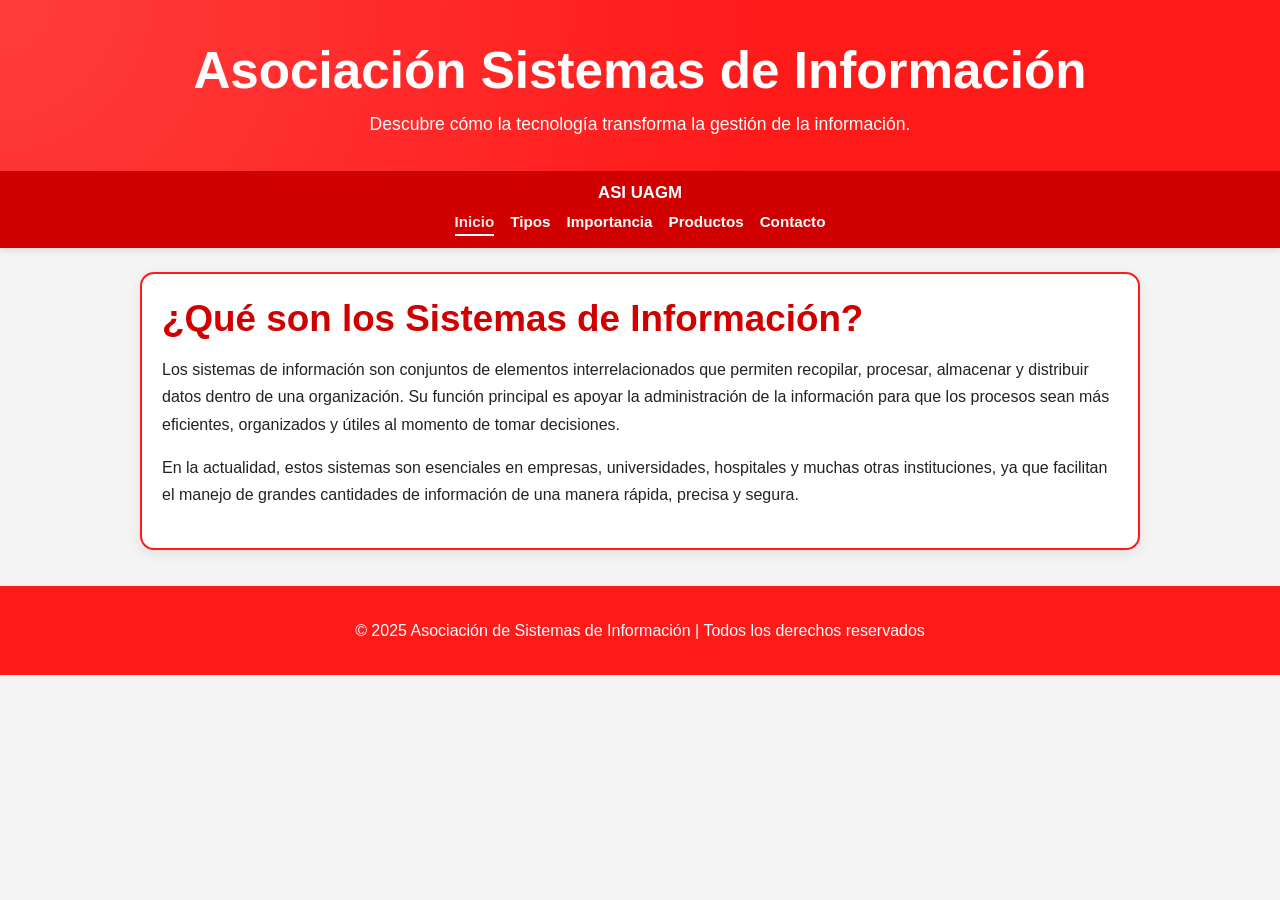
<file: index.html>
<!DOCTYPE html>
<html lang="es">
<head>
    <meta charset="UTF-8">
    <meta name="viewport" content="width=device-width, initial-scale=1.0">
    <title>Inicio | Asociación Sistemas de Información</title>
    <link rel="stylesheet" href="style.css">
    <link rel="icon" type="image/png" href="img/Logo.png">

</head>
<body>

<header>
    <div class="header-inner">
        <h1>Asociación Sistemas de Información</h1>
        <p>Descubre cómo la tecnología transforma la gestión de la información.</p>
    </div>
</header>

<nav>
    <div class="nav-content">
        <div class="nav-brand">ASI UAGM</div>
        <div class="nav-links">
            <a href="index.html" class="active">Inicio</a>
            <a href="tipos.html">Tipos</a>
            <a href="Importancia.html">Importancia</a>
            <a href="Productos.html">Productos</a>
            <a href="Contacto.html">Contacto</a>
        </div>
    </div>
</nav>

<div class="page-background">
    <div class="container fade-section">
        <h2>¿Qué son los Sistemas de Información?</h2>
        <p>
            Los sistemas de información son conjuntos de elementos interrelacionados que permiten recopilar,
            procesar, almacenar y distribuir datos dentro de una organización. Su función principal es apoyar
            la administración de la información para que los procesos sean más eficientes, organizados y útiles
            al momento de tomar decisiones.
        </p>
        <p>
            En la actualidad, estos sistemas son esenciales en empresas, universidades, hospitales y muchas
            otras instituciones, ya que facilitan el manejo de grandes cantidades de información de una manera
            rápida, precisa y segura.
        </p>
    </div>
</div>

<footer>
    <p>&copy; 2025 Asociación de Sistemas de Información | Todos los derechos reservados</p>
</footer>

<script>
const fadeSections = document.querySelectorAll('.fade-section');

const observer = new IntersectionObserver((entries) => {
    entries.forEach(entry => {
        if (entry.isIntersecting) {
            entry.target.classList.add('visible');
        }
    });
}, { threshold: 0.2 });

fadeSections.forEach(section => observer.observe(section));
</script>

</body>
</html>
</file>
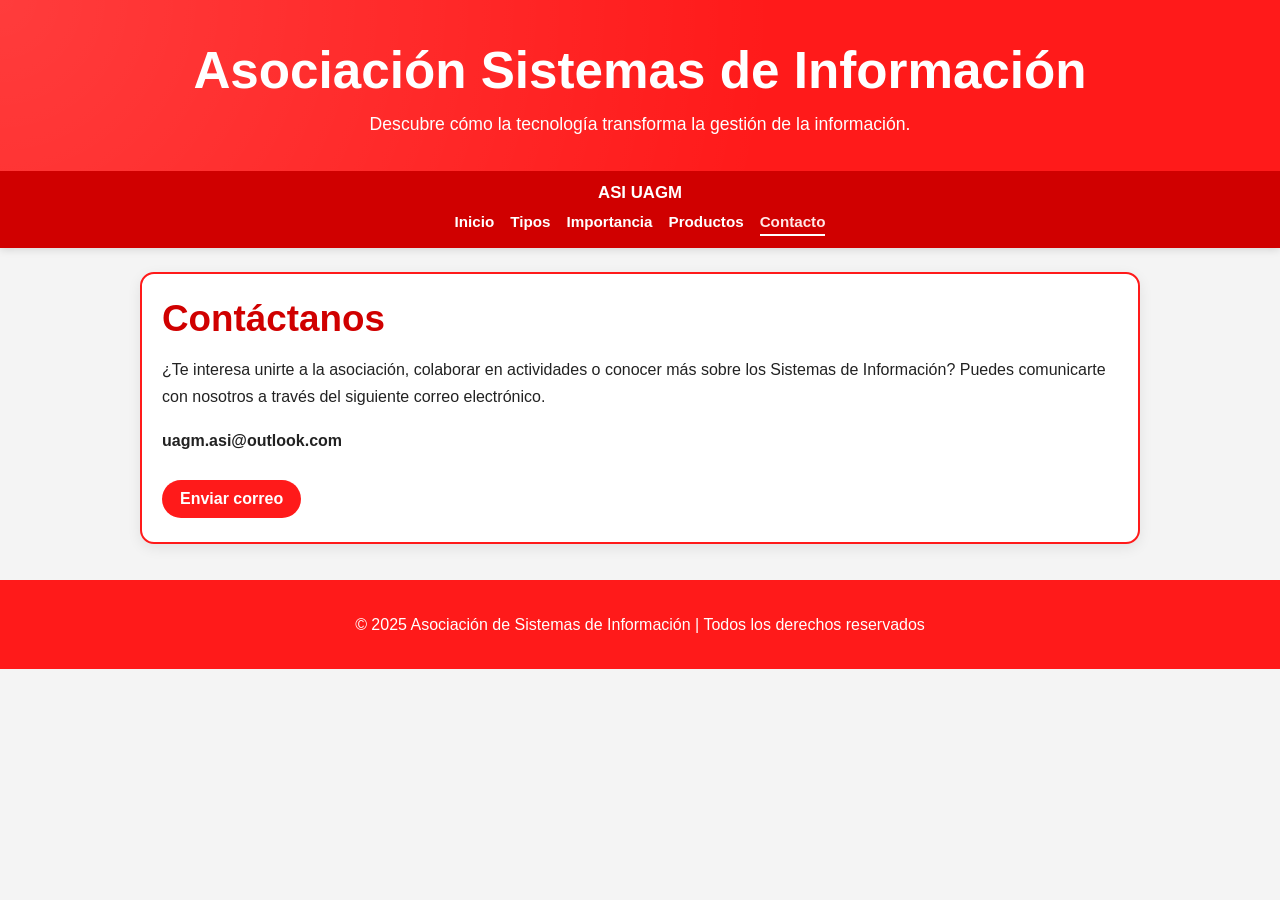
<file: Contacto.html>
<!DOCTYPE html>
<html lang="es">
<head>
    <meta charset="UTF-8">
    <meta name="viewport" content="width=device-width, initial-scale=1.0">
    <title>Contacto | Asociación Sistemas de Información</title>
    <link rel="stylesheet" href="style.css">
     <link rel="icon" type="image/png" href="img/Logo.png">
</head>
<body>

<header>
    <div class="header-inner">
        <h1>Asociación Sistemas de Información</h1>
        <p>Descubre cómo la tecnología transforma la gestión de la información.</p>
    </div>
</header>

<nav>
    <div class="nav-content">
        <div class="nav-brand">ASI UAGM</div>
        <div class="nav-links">
            <a href="index.html">Inicio</a>
            <a href="tipos.html">Tipos</a>
            <a href="Importancia.html">Importancia</a>
            <a href="Productos.html">Productos</a>
            <a href="Contacto.html" class="active">Contacto</a>
        </div>
    </div>
</nav>

<div class="page-background">
    <div class="container fade-section">
        <h2>Contáctanos</h2>
        <p>
            ¿Te interesa unirte a la asociación, colaborar en actividades o conocer más sobre los Sistemas
            de Información? Puedes comunicarte con nosotros a través del siguiente correo electrónico.
        </p>
        <p><strong>uagm.asi@outlook.com</strong></p>
        <a class="btn-primary" href="mailto:uagm.asi@outlook.com">Enviar correo</a>
    </div>
</div>

<footer>
    <p>&copy; 2025 Asociación de Sistemas de Información | Todos los derechos reservados</p>
</footer>

<script>
const fadeSections = document.querySelectorAll('.fade-section');

const observer = new IntersectionObserver((entries) => {
    entries.forEach(entry => {
        if (entry.isIntersecting) {
            entry.target.classList.add('visible');
        }
    });
}, { threshold: 0.2 });

fadeSections.forEach(section => observer.observe(section));
</script>

</body>
</html>
</file>
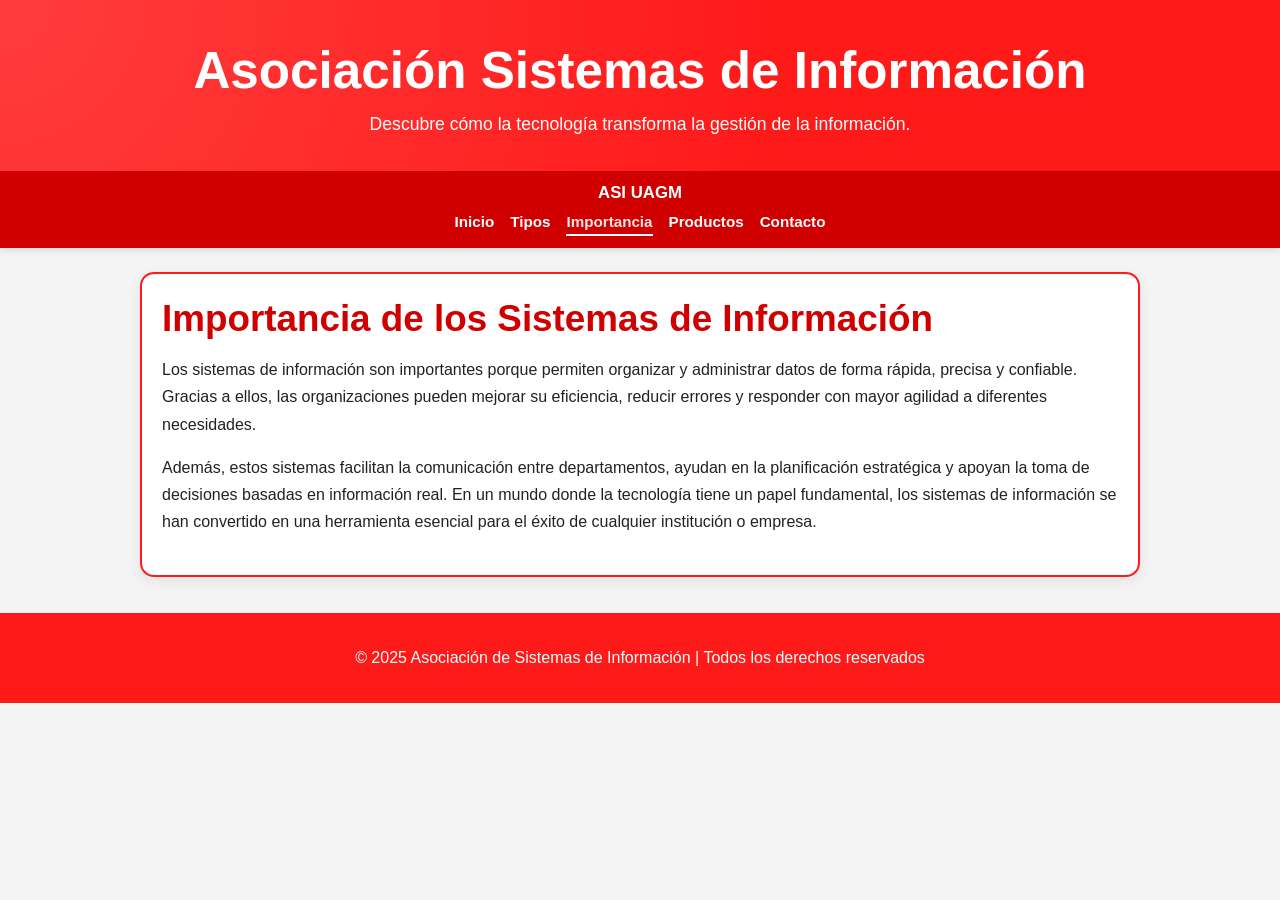
<file: Importancia.html>
<!DOCTYPE html>
<html lang="es">
<head>
    <meta charset="UTF-8">
    <meta name="viewport" content="width=device-width, initial-scale=1.0">
    <title>Importancia | Asociación Sistemas de Información</title>
    <link rel="stylesheet" href="style.css">
     <link rel="icon" type="image/png" href="img/Logo.png">
</head>
<body>

<header>
    <div class="header-inner">
        <h1>Asociación Sistemas de Información</h1>
        <p>Descubre cómo la tecnología transforma la gestión de la información.</p>
    </div>
</header>

<nav>
    <div class="nav-content">
        <div class="nav-brand">ASI UAGM</div>
        <div class="nav-links">
            <a href="index.html">Inicio</a>
            <a href="tipos.html">Tipos</a>
            <a href="Importancia.html" class="active">Importancia</a>
            <a href="Productos.html">Productos</a>
            <a href="Contacto.html">Contacto</a>
        </div>
    </div>
</nav>

<div class="page-background">
    <div class="container fade-section">
        <h2>Importancia de los Sistemas de Información</h2>
        <p>
            Los sistemas de información son importantes porque permiten organizar y administrar datos de forma
            rápida, precisa y confiable. Gracias a ellos, las organizaciones pueden mejorar su eficiencia,
            reducir errores y responder con mayor agilidad a diferentes necesidades.
        </p>
        <p>
            Además, estos sistemas facilitan la comunicación entre departamentos, ayudan en la planificación
            estratégica y apoyan la toma de decisiones basadas en información real. En un mundo donde la
            tecnología tiene un papel fundamental, los sistemas de información se han convertido en una
            herramienta esencial para el éxito de cualquier institución o empresa.
        </p>
    </div>
</div>

<footer>
    <p>&copy; 2025 Asociación de Sistemas de Información | Todos los derechos reservados</p>
</footer>

<script>
const fadeSections = document.querySelectorAll('.fade-section');

const observer = new IntersectionObserver((entries) => {
    entries.forEach(entry => {
        if (entry.isIntersecting) {
            entry.target.classList.add('visible');
        }
    });
}, { threshold: 0.2 });

fadeSections.forEach(section => observer.observe(section));
</script>

</body>
</html>
</file>
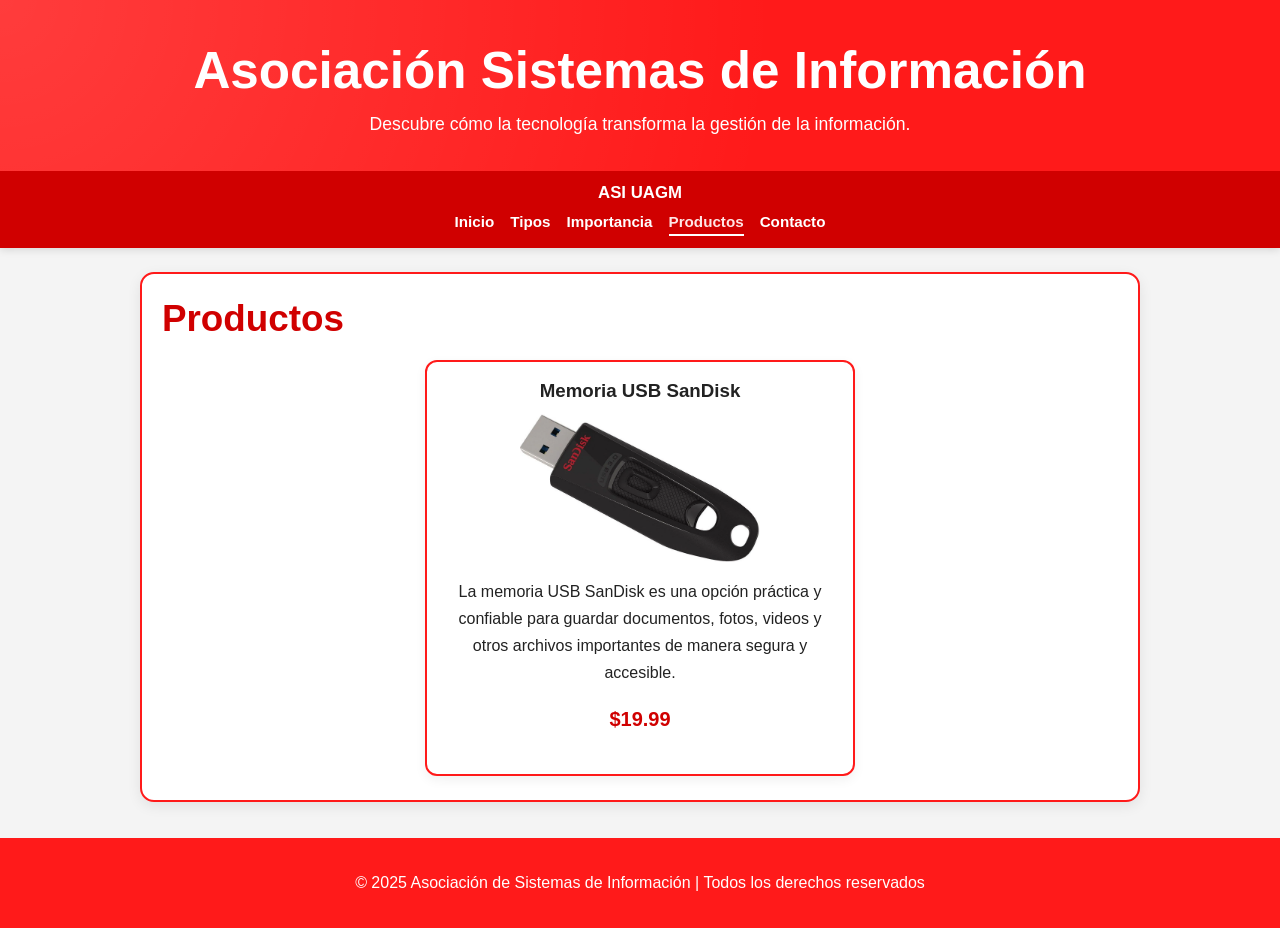
<file: Productos.html>
<!DOCTYPE html>
<html lang="es">
<head>
    <meta charset="UTF-8">
    <meta name="viewport" content="width=device-width, initial-scale=1.0">
    <title>Productos | Asociación Sistemas de Información</title>
    <link rel="stylesheet" href="style.css">
     <link rel="icon" type="image/png" href="img/Logo.png">
</head>
<body>

<header>
    <div class="header-inner">
        <h1>Asociación Sistemas de Información</h1>
        <p>Descubre cómo la tecnología transforma la gestión de la información.</p>
    </div>
</header>

<nav>
    <div class="nav-content">
        <div class="nav-brand">ASI UAGM</div>
        <div class="nav-links">
            <a href="index.html">Inicio</a>
            <a href="tipos.html">Tipos</a>
            <a href="Importancia.html">Importancia</a>
            <a href="Productos.html" class="active">Productos</a>
            <a href="Contacto.html">Contacto</a>
        </div>
    </div>
</nav>

<div class="page-background">
    <div class="container fade-section">
        <h2>Productos</h2>

        <div class="product-card">
            <h3>Memoria USB SanDisk</h3>
            <img src="img/sandisk.jpg" alt="Memoria USB SanDisk">
            <p>
                La memoria USB SanDisk es una opción práctica y confiable para guardar documentos, fotos,
                videos y otros archivos importantes de manera segura y accesible.
            </p>
            <p class="price">$19.99</p>
        </div>
    </div>
</div>

<footer>
    <p>&copy; 2025 Asociación de Sistemas de Información | Todos los derechos reservados</p>
</footer>

<script>
const fadeSections = document.querySelectorAll('.fade-section');

const observer = new IntersectionObserver((entries) => {
    entries.forEach(entry => {
        if (entry.isIntersecting) {
            entry.target.classList.add('visible');
        }
    });
}, { threshold: 0.2 });

fadeSections.forEach(section => observer.observe(section));
</script>

</body>
</html>
</file>
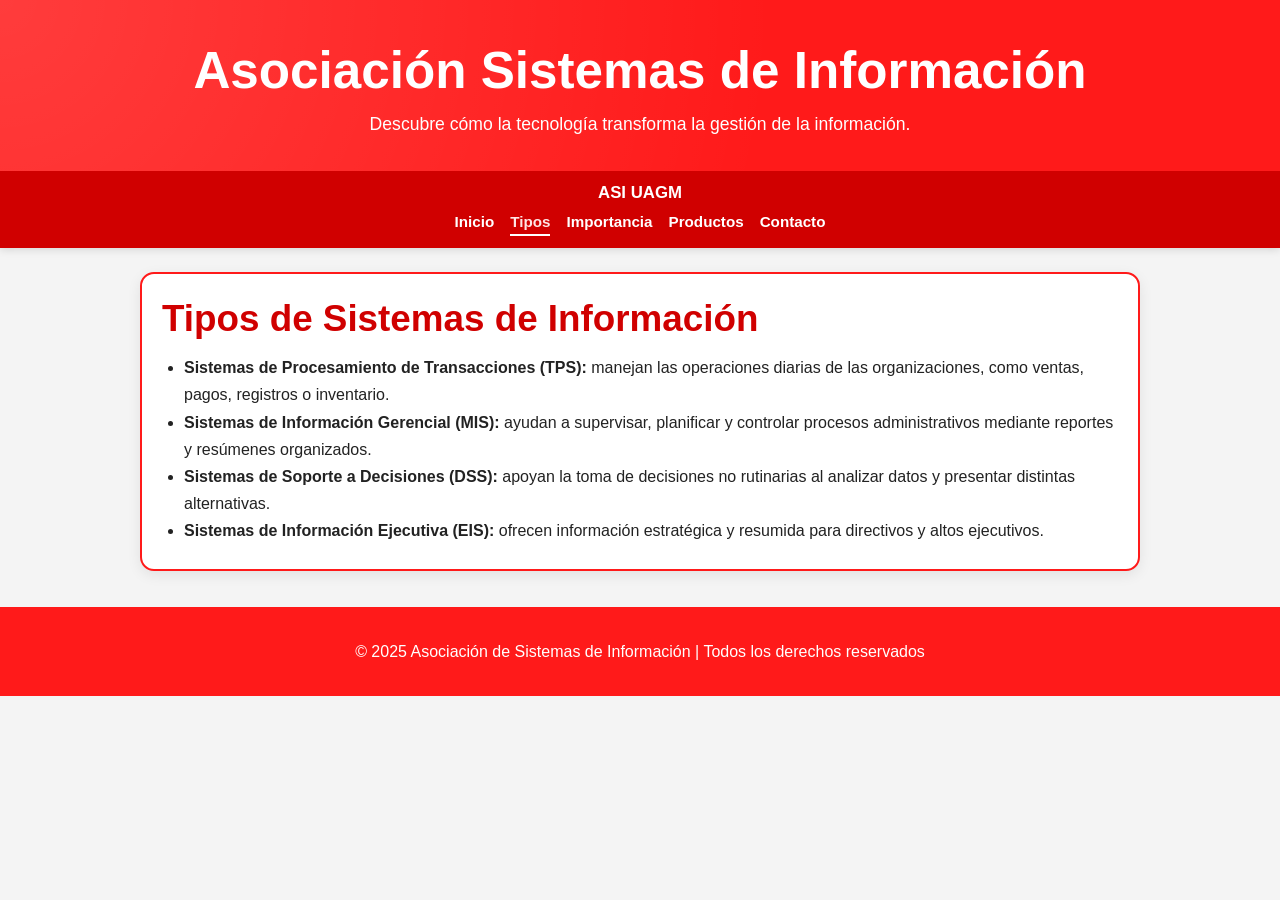
<file: tipos.html>
<!DOCTYPE html>
<html lang="es">
<head>
    <meta charset="UTF-8">
    <meta name="viewport" content="width=device-width, initial-scale=1.0">
    <title>Tipos | Asociación Sistemas de Información</title>
    <link rel="stylesheet" href="style.css">
     <link rel="icon" type="image/png" href="img/Logo.png">
</head>
<body>

<header>
    <div class="header-inner">
        <h1>Asociación Sistemas de Información</h1>
        <p>Descubre cómo la tecnología transforma la gestión de la información.</p>
    </div>
</header>

<nav>
    <div class="nav-content">
        <div class="nav-brand">ASI UAGM</div>
        <div class="nav-links">
            <a href="index.html">Inicio</a>
            <a href="tipos.html" class="active">Tipos</a>
            <a href="Importancia.html">Importancia</a>
            <a href="Productos.html">Productos</a>
            <a href="Contacto.html">Contacto</a>
        </div>
    </div>
</nav>

<div class="page-background">
    <div class="container fade-section">
        <h2>Tipos de Sistemas de Información</h2>
        <ul>
            <li><strong>Sistemas de Procesamiento de Transacciones (TPS):</strong> manejan las operaciones diarias de las organizaciones, como ventas, pagos, registros o inventario.</li>
            <li><strong>Sistemas de Información Gerencial (MIS):</strong> ayudan a supervisar, planificar y controlar procesos administrativos mediante reportes y resúmenes organizados.</li>
            <li><strong>Sistemas de Soporte a Decisiones (DSS):</strong> apoyan la toma de decisiones no rutinarias al analizar datos y presentar distintas alternativas.</li>
            <li><strong>Sistemas de Información Ejecutiva (EIS):</strong> ofrecen información estratégica y resumida para directivos y altos ejecutivos.</li>
        </ul>
    </div>
</div>

<footer>
    <p>&copy; 2025 Asociación de Sistemas de Información | Todos los derechos reservados</p>
</footer>

<script>
const fadeSections = document.querySelectorAll('.fade-section');

const observer = new IntersectionObserver((entries) => {
    entries.forEach(entry => {
        if (entry.isIntersecting) {
            entry.target.classList.add('visible');
        }
    });
}, { threshold: 0.2 });

fadeSections.forEach(section => observer.observe(section));
</script>

</body>
</file>
<file: style.css>
:root {
    --primary-red: #ff1a1a;
    --primary-red-dark: #d00000;
    --primary-red-light: #ffe5e5;
    --text-dark: #222222;
    --bg-light: #f4f4f4;
}

* {
    box-sizing: border-box;
}

html {
    scroll-behavior: smooth;
}

html,
body {
    margin: 0;
    padding: 0;
    width: 100%;
    overflow-x: hidden;
    font-family: Arial, Helvetica, sans-serif;
    background: var(--bg-light);
    color: var(--text-dark);
}

header {
    background: var(--primary-red);
    color: white;
    text-align: center;
    padding: 42px 16px 34px;
    position: relative;
    overflow: hidden;
}

header::before {
    content: "";
    position: absolute;
    inset: 0;
    background: radial-gradient(circle at top left, rgba(255,255,255,0.15), transparent 60%);
    pointer-events: none;
}

.header-inner {
    position: relative;
    z-index: 1;
    max-width: 1100px;
    margin: 0 auto;
}

header h1 {
    margin: 0 0 10px;
    font-size: clamp(2rem, 5vw, 3.2rem);
    line-height: 1.15;
}

header p {
    margin: 0;
    font-size: clamp(0.95rem, 2.2vw, 1.1rem);
    line-height: 1.5;
}

nav {
    background: var(--primary-red-dark);
    box-shadow: 0 2px 8px rgba(0, 0, 0, 0.12);
}

.nav-content {
    max-width: 1100px;
    margin: 0 auto;
    padding: 12px 16px;
    display: flex;
    flex-direction: column;
    align-items: center;
    gap: 10px;
}

.nav-brand {
    color: white;
    font-weight: bold;
    font-size: 1.05rem;
    text-align: center;
}

.nav-links {
    display: flex;
    flex-wrap: wrap;
    justify-content: center;
    gap: 10px 16px;
}

.nav-links a {
    color: white;
    text-decoration: none;
    font-weight: bold;
    font-size: 0.95rem;
    padding-bottom: 4px;
    border-bottom: 2px solid transparent;
    transition: color 0.2s ease, border-color 0.2s ease;
}

.nav-links a:hover,
.nav-links a.active {
    color: var(--primary-red-light);
    border-bottom-color: white;
}

.page-background {
    padding: 24px 12px 36px;
}

.container {
    max-width: 1000px;
    margin: 0 auto;
    background: white;
    border: 2px solid var(--primary-red);
    border-radius: 14px;
    padding: 24px 20px;
    box-shadow: 0 4px 14px rgba(0, 0, 0, 0.08);
}

h2 {
    color: var(--primary-red-dark);
    margin-top: 0;
    margin-bottom: 14px;
    font-size: clamp(1.6rem, 4vw, 2.3rem);
}

h3 {
    margin-top: 0;
    margin-bottom: 12px;
}

p,
li {
    line-height: 1.7;
    font-size: 1rem;
}

ul {
    padding-left: 22px;
    margin: 0;
}

.product-card {
    border: 2px solid var(--primary-red);
    border-radius: 12px;
    padding: 18px;
    text-align: center;
    max-width: 430px;
    margin: 20px auto 0;
    box-shadow: 0 4px 12px rgba(0,0,0,0.06);
}

.product-card img {
    width: 100%;
    max-width: 240px;
    height: auto;
    display: block;
    margin: 0 auto 14px;
    border-radius: 10px;
}

.price {
    color: var(--primary-red-dark);
    font-size: 1.25rem;
    font-weight: bold;
    margin-top: 10px;
}

.btn-primary {
    display: inline-block;
    margin-top: 10px;
    padding: 10px 18px;
    border-radius: 999px;
    background: var(--primary-red);
    color: white;
    text-decoration: none;
    font-weight: bold;
    transition: background 0.2s ease, transform 0.2s ease;
}

.btn-primary:hover {
    background: var(--primary-red-dark);
    transform: translateY(-1px);
}

footer {
    background: var(--primary-red);
    color: white;
    text-align: center;
    padding: 15px 12px;
    font-size: 0.9rem;
}

/* Animación suave */
.fade-section {
    opacity: 0;
    transform: translateY(25px);
    transition: opacity 0.8s ease, transform 0.8s ease;
}

.fade-section.visible {
    opacity: 1;
    transform: translateY(0);
}

@media (max-width: 600px) {
    header {
        padding: 32px 14px 26px;
    }

    .nav-content {
        padding: 10px 12px;
    }

    .nav-links {
        gap: 8px 12px;
    }

    .nav-links a {
        font-size: 0.9rem;
    }

    .page-background {
        padding: 18px 10px 28px;
    }

    .container {
        padding: 18px 14px;
        border-radius: 12px;
    }

    p,
    li {
        font-size: 0.97rem;
    }
}
</file>
